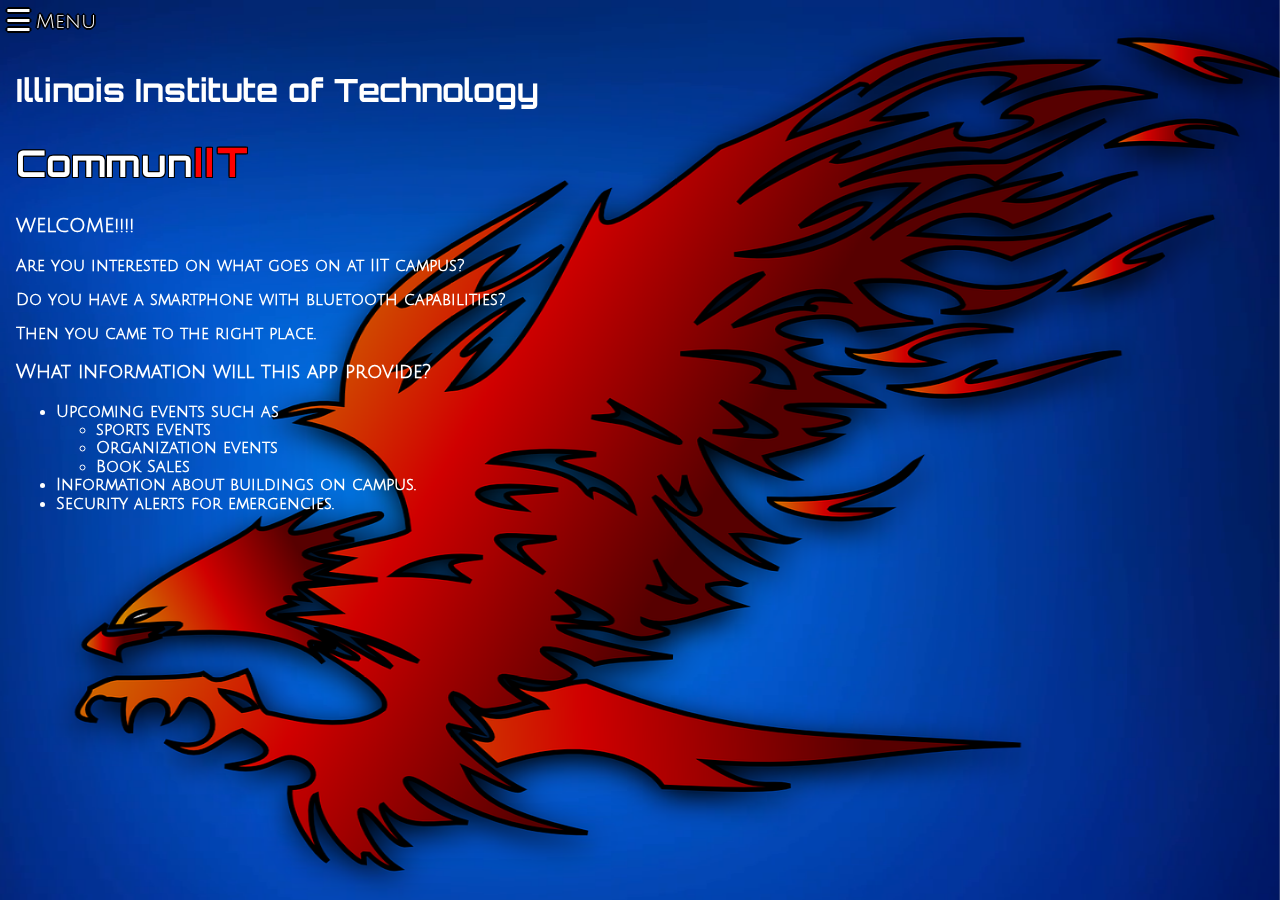
<file: index.html>
<!DOCTYPE html>
<html>

<head>
	<meta charset="UTF-8">
	<title>Communiit</title>
	<link rel="stylesheet" type="text/css" href="css/style.css">
	<link rel="stylesheet" type="text/css" href="css/ipro.css">
	<link href="https://fonts.googleapis.com/css?family=Julius+Sans+One%7COrbitron" rel="stylesheet">
</head>

<body>
	<div id="navigating" class='sidenav'>
		<a href="javascript:void(0)" class="closebtn" onclick="closeNav()">&times;</a>
		<a class='active' href='index.html'>Home</a>
		<a href="download.html">Download</a>
		<a href="howtouse.html">Usage</a>
		<a href="about.html">About</a>
	</div>
	<span id = 'this' style="font-size:30px;cursor:pointer" onclick="openNav()">&#9776; <span id = 'that'>Menu</span></span>
	<script>/* Set the width of the side navigation to 250px */
			function openNav() {
				document.getElementById("navigating").style.width = "195px";
				document.getElementById("main").style.marginLeft = "195px";
			}
			
			function closeNav() {
				document.getElementById("navigating").style.width = "0";
				document.getElementById("main").style.marginLeft= "0";
			}
	</script>
	<div id='main'>
		<header id="header">
			<h1>Illinois Institute of Technology</h1>
			<h2 id = 'commun'>Commun<span id = 'iit'>IIT</span></h2>
		</header>
		
		<h3>WELCOME!!!!</h3>
		<div id="bold">
		<p>Are you interested on what goes on at IIT campus?</p>
		<p>Do you have a smartphone with bluetooth capabilities?</p> 
		<p>Then you came to the right place.</p></div>
		
		<h3>What information will this app provide?</h3>
		<ul>
			<li>Upcoming events such as
				<ul>
					<li>sports events</li>	
					<li>Organization events</li>
					<li>Book Sales</li>
				</ul></li>
			<li>Information about buildings on campus.</li>
			<li>Security alerts for emergencies.</li>
		</ul>
	</div>
	<div class = 'thisone'>
		<img src="css/pics/eaglecopy.png" alt="Background Image"/>
	</div>
</body>

</html>
</file>
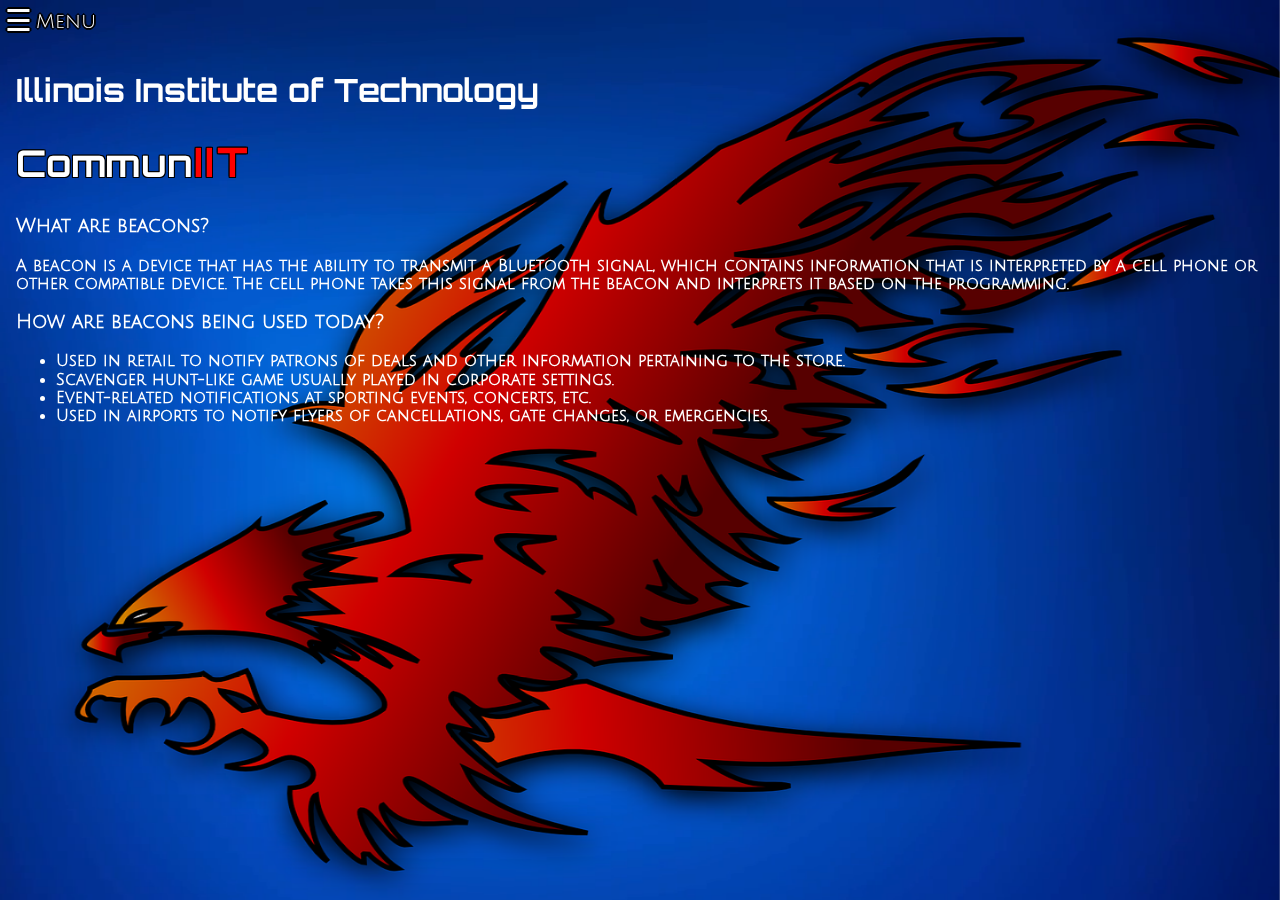
<file: about.html>
<!DOCTYPE html>
<html lang="en">
<head>
        <meta charset="UTF-8">
        <title>Communiit</title>
        <link rel="stylesheet" type="text/css" href="css/style.css">
		<link rel="stylesheet" type="text/css" href="css/ipro.css">
		<link href="https://fonts.googleapis.com/css?family=Julius+Sans+One%7COrbitron" rel="stylesheet">
</head>
<body>
    <div id="navigating" class='sidenav'>
            <a href="javascript:void(0)" class="closebtn" onclick="closeNav()">&times;</a>
            <a href="index.html">Home</a>
            <a href="download.html">Download</a>
            <a href="howtouse.html">Usage</a>
            <a class='active' href="about.html">About</a>
        </div>
        <span id = 'this' style="font-size:30px;cursor:pointer" onclick="openNav()">&#9776; <span id = 'that'>Menu</span></span>
        <script>/* Set the width of the side navigation to 250px */
                function openNav() {
                    document.getElementById("navigating").style.width = "250px";
                    document.getElementById("main").style.marginLeft = "250px";
                }
                
                function closeNav() {
                    document.getElementById("navigating").style.width = "0";
                    document.getElementById("main").style.marginLeft= "0";
                }
        </script>
    <div id='main'>
    <header id="header">
        <h1>Illinois Institute of Technology</h1>
        <h2 id = 'commun'>Commun<span id = 'iit'>IIT</span></h2>
    </header>
    <h3>What are beacons?</h3>
	<p>A beacon is a device that has the ability to transmit a Bluetooth signal, which contains information that is interpreted by a cell phone or other compatible device. The cell phone takes this signal from the beacon and interprets it based on the programming.</p>
	
	<h3>How are beacons being used today?</h3>
	<ul>
		<li>Used in retail to notify patrons of deals and other information pertaining to the store.</li>
		<li>Scavenger hunt-like game usually played in corporate settings.</li>
		<li>Event-related notifications at sporting events, concerts, etc. </li>
		<li>Used in airports to notify flyers of cancellations, gate changes, or emergencies.</li>
	</ul>
    </div>
    <div class = 'thisone'>
		<img src="css/pics/eaglecopy.png" alt="Background Image"/>
	</div>
</body>
</html>
</file>
<file: css/style.css>
.thisone img{
  position: fixed;
  z-index:-1;
  height:100%;
  width:100%;
  top:0;
  background-size:cover;
  background-position:top;
}


.sidenav {
    height: 100%;
    width: 0;
    position: fixed;
    z-index: 1;
    top: 0;
    left: 0;
    background-color: #111;
    overflow-x: hidden;
    transition: 0.5s;
    padding-top: 60px;
}

.sidenav a {
    padding: 8px 8px 8px 24px;
    text-decoration: none;
    font-size: 25px;
    color: #818181;
    transition: 0.3s;
    display: block;
}

.sidenav .active{
  color:#f1f1f1;
}

.sidenav a:hover {
    color: #f1f1f1;
}

.sidenav .closebtn {
    position: absolute;
    top: 0;
    right: 15px;
    font-size: 36px;
    margin-left: 20px;
}

#main {
    transition: margin-left .5s;
    padding: 16px;
    font-weight:bold;
}

h1, h2 {
  font-family: 'Orbitron', sans-serif;
}

h2 {
  font-size: 2.3em;
}

body {
  font-family: 'Julius Sans One', sans-serif;
  color: white;
}

.main {
  overflow: hidden;
  width: 800px;
}

#bold {
  font-weight: bold;
}

#that{
  font-size:20px;
  position:relative;
  top:-3px;
  right:7px;
}
#this{
  text-shadow: 2px 0 0 #000, -2px 0 0 #000, 0 2px 0 #000, 0 -2px 0 #000, 1px 1px #000, -1px -1px 0 #000, 1px -1px 0 #000, -1px 1px 0 #000;
  position:relative;
  top:5px;
  left:5px;
  color:white;
  transition-property: color;
  transition-duration: 0.5s;
}

#this:hover{
  
  color:red;
  transition-property: color;
  transition-duration: 0.5s;
}

#iit{
  padding-left: 1px;
  color:red;
  font-weight:bold;
  font-size:110%;
  letter-spacing:2px;
}

#commun{
  color:white;
  text-shadow: 1px 0 0 #000, -1px 0 0 #000, 0 1px 0 #000, 0 -1px 0 #000, 1px 1px #000, -1px -1px 0 #000, 1px -1px 0 #000, -1px 1px 0 #000;
}

#emphasize{
	border: 2px white dashed;
}
</file>
<file: css/ipro.css>
/*! normalize.css v7.0.0 | MIT License | github.com/necolas/normalize.css */

/* Document
   ========================================================================== */

/**
 * 1. Correct the line height in all browsers.
 * 2. Prevent adjustments of font size after orientation changes in
 *    IE on Windows Phone and in iOS.
 */

html {
  line-height: 1.15; /* 1 */
  -ms-text-size-adjust: 100%; /* 2 */
  -webkit-text-size-adjust: 100%; /* 2 */
}

/* Sections
   ========================================================================== */

/**
 * Remove the margin in all browsers (opinionated).
 */

body {
  margin: 0;
}

/**
 * Add the correct display in IE 9-.
 */

article,
aside,
footer,
header,
nav,
section {
  display: block;
}

/**
 * Correct the font size and margin on `h1` elements within `section` and
 * `article` contexts in Chrome, Firefox, and Safari.
 */

h1 {
  font-size: 2em;
  margin: 0.67em 0;
}

/* Grouping content
   ========================================================================== */

/**
 * Add the correct display in IE 9-.
 * 1. Add the correct display in IE.
 */

figcaption,
figure,
main { /* 1 */
  display: block;
}

/**
 * Add the correct margin in IE 8.
 */

figure {
  margin: 1em 40px;
}

/**
 * 1. Add the correct box sizing in Firefox.
 * 2. Show the overflow in Edge and IE.
 */

hr {
  box-sizing: content-box; /* 1 */
  height: 0; /* 1 */
  overflow: visible; /* 2 */
}

/**
 * 1. Correct the inheritance and scaling of font size in all browsers.
 * 2. Correct the odd `em` font sizing in all browsers.
 */

pre {
  font-family: monospace, monospace; /* 1 */
  font-size: 1em; /* 2 */
}

/* Text-level semantics
   ========================================================================== */

/**
 * 1. Remove the gray background on active links in IE 10.
 * 2. Remove gaps in links underline in iOS 8+ and Safari 8+.
 */

a {
  background-color: transparent; /* 1 */
  -webkit-text-decoration-skip: objects; /* 2 */
}

/**
 * 1. Remove the bottom border in Chrome 57- and Firefox 39-.
 * 2. Add the correct text decoration in Chrome, Edge, IE, Opera, and Safari.
 */

abbr[title] {
  border-bottom: none; /* 1 */
  text-decoration: underline; /* 2 */
  text-decoration: underline dotted; /* 2 */
}

/**
 * Prevent the duplicate application of `bolder` by the next rule in Safari 6.
 */

b,
strong {
  font-weight: inherit;
}

/**
 * Add the correct font weight in Chrome, Edge, and Safari.
 */

b,
strong {
  font-weight: bolder;
}

/**
 * 1. Correct the inheritance and scaling of font size in all browsers.
 * 2. Correct the odd `em` font sizing in all browsers.
 */

code,
kbd,
samp {
  font-family: monospace, monospace; /* 1 */
  font-size: 1em; /* 2 */
}

/**
 * Add the correct font style in Android 4.3-.
 */

dfn {
  font-style: italic;
}

/**
 * Add the correct background and color in IE 9-.
 */

mark {
  background-color: #ff0;
  color: #000;
}

/**
 * Add the correct font size in all browsers.
 */

small {
  font-size: 80%;
}

/**
 * Prevent `sub` and `sup` elements from affecting the line height in
 * all browsers.
 */

sub,
sup {
  font-size: 75%;
  line-height: 0;
  position: relative;
  vertical-align: baseline;
}

sub {
  bottom: -0.25em;
}

sup {
  top: -0.5em;
}

/* Embedded content
   ========================================================================== */

/**
 * Add the correct display in IE 9-.
 */

audio,
video {
  display: inline-block;
}

/**
 * Add the correct display in iOS 4-7.
 */

audio:not([controls]) {
  display: none;
  height: 0;
}

/**
 * Remove the border on images inside links in IE 10-.
 */

img {
  border-style: none;
}

/**
 * Hide the overflow in IE.
 */

svg:not(:root) {
  overflow: hidden;
}

/* Forms
   ========================================================================== */

/**
 * 1. Change the font styles in all browsers (opinionated).
 * 2. Remove the margin in Firefox and Safari.
 */

button,
input,
optgroup,
select,
textarea {
  font-family: sans-serif; /* 1 */
  font-size: 100%; /* 1 */
  line-height: 1.15; /* 1 */
  margin: 0; /* 2 */
}

/**
 * Show the overflow in IE.
 * 1. Show the overflow in Edge.
 */

button,
input { /* 1 */
  overflow: visible;
}

/**
 * Remove the inheritance of text transform in Edge, Firefox, and IE.
 * 1. Remove the inheritance of text transform in Firefox.
 */

button,
select { /* 1 */
  text-transform: none;
}

/**
 * 1. Prevent a WebKit bug where (2) destroys native `audio` and `video`
 *    controls in Android 4.
 * 2. Correct the inability to style clickable types in iOS and Safari.
 */

button,
html [type="button"], /* 1 */
[type="reset"],
[type="submit"] {
  -webkit-appearance: button; /* 2 */
}

/**
 * Remove the inner border and padding in Firefox.
 */

button::-moz-focus-inner,
[type="button"]::-moz-focus-inner,
[type="reset"]::-moz-focus-inner,
[type="submit"]::-moz-focus-inner {
  border-style: none;
  padding: 0;
}

/**
 * Restore the focus styles unset by the previous rule.
 */

button:-moz-focusring,
[type="button"]:-moz-focusring,
[type="reset"]:-moz-focusring,
[type="submit"]:-moz-focusring {
  outline: 1px dotted ButtonText;
}

/**
 * Correct the padding in Firefox.
 */

fieldset {
  padding: 0.35em 0.75em 0.625em;
}

/**
 * 1. Correct the text wrapping in Edge and IE.
 * 2. Correct the color inheritance from `fieldset` elements in IE.
 * 3. Remove the padding so developers are not caught out when they zero out
 *    `fieldset` elements in all browsers.
 */

legend {
  box-sizing: border-box; /* 1 */
  color: inherit; /* 2 */
  display: table; /* 1 */
  max-width: 100%; /* 1 */
  padding: 0; /* 3 */
  white-space: normal; /* 1 */
}

/**
 * 1. Add the correct display in IE 9-.
 * 2. Add the correct vertical alignment in Chrome, Firefox, and Opera.
 */

progress {
  display: inline-block; /* 1 */
  vertical-align: baseline; /* 2 */
}

/**
 * Remove the default vertical scrollbar in IE.
 */

textarea {
  overflow: auto;
}

/**
 * 1. Add the correct box sizing in IE 10-.
 * 2. Remove the padding in IE 10-.
 */

[type="checkbox"],
[type="radio"] {
  box-sizing: border-box; /* 1 */
  padding: 0; /* 2 */
}

/**
 * Correct the cursor style of increment and decrement buttons in Chrome.
 */

[type="number"]::-webkit-inner-spin-button,
[type="number"]::-webkit-outer-spin-button {
  height: auto;
}

/**
 * 1. Correct the odd appearance in Chrome and Safari.
 * 2. Correct the outline style in Safari.
 */

[type="search"] {
  -webkit-appearance: textfield; /* 1 */
  outline-offset: -2px; /* 2 */
}

/**
 * Remove the inner padding and cancel buttons in Chrome and Safari on macOS.
 */

[type="search"]::-webkit-search-cancel-button,
[type="search"]::-webkit-search-decoration {
  -webkit-appearance: none;
}

/**
 * 1. Correct the inability to style clickable types in iOS and Safari.
 * 2. Change font properties to `inherit` in Safari.
 */

::-webkit-file-upload-button {
  -webkit-appearance: button; /* 1 */
  font: inherit; /* 2 */
}

/* Interactive
   ========================================================================== */

/*
 * Add the correct display in IE 9-.
 * 1. Add the correct display in Edge, IE, and Firefox.
 */

details, /* 1 */
menu {
  display: block;
}

/*
 * Add the correct display in all browsers.
 */

summary {
  display: list-item;
}

/* Scripting
   ========================================================================== */

/**
 * Add the correct display in IE 9-.
 */

canvas {
  display: inline-block;
}

/**
 * Add the correct display in IE.
 */

template {
  display: none;
}

/* Hidden
   ========================================================================== */

/**
 * Add the correct display in IE 10-.
 */

[hidden] {
  display: none;
}
</file>
